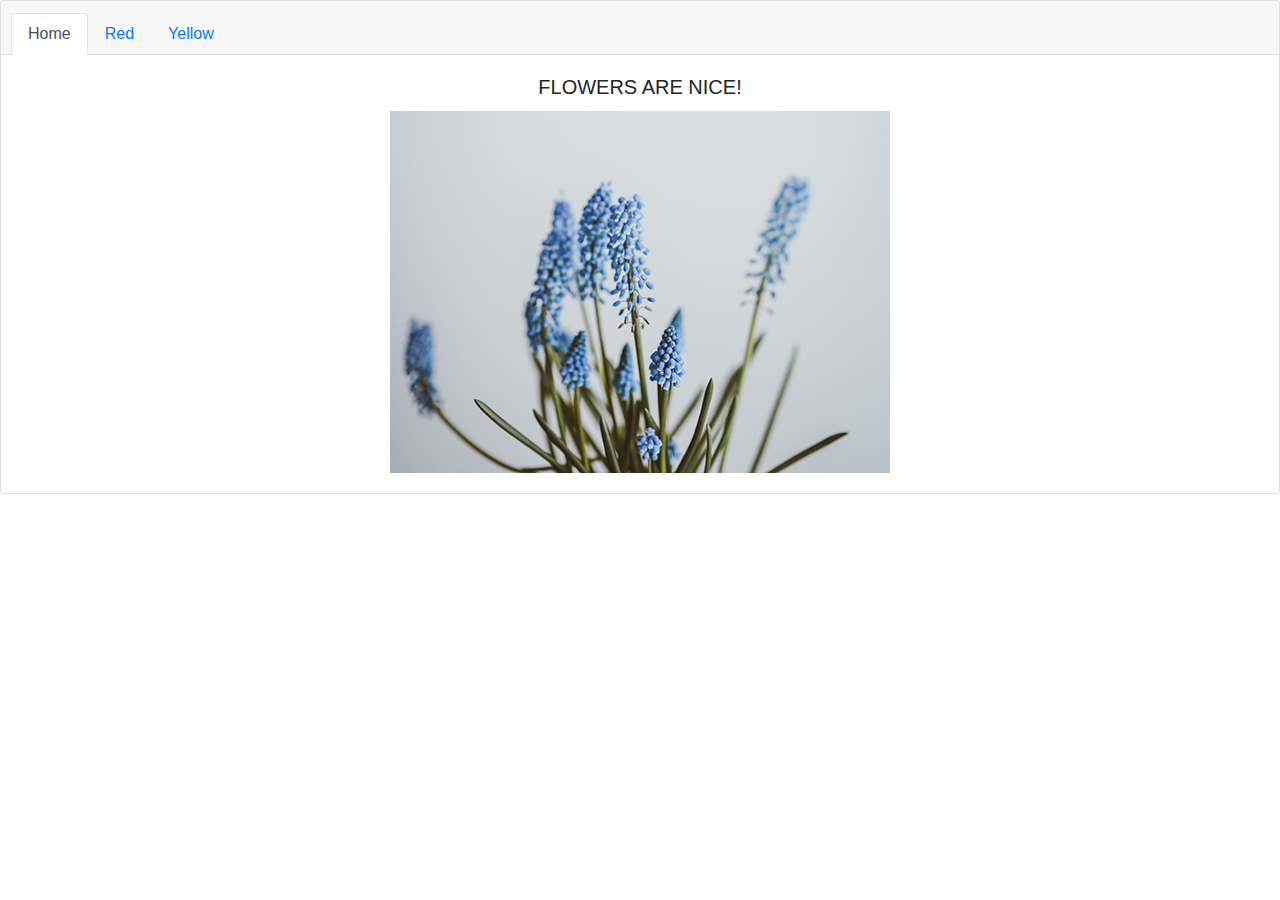
<file: index.html>
<!doctype html>
<html class="no-js" lang="en">


<head>
    
    <title>Project 7: Flowers</title>
    
    <link rel="stylesheet" href="https://stackpath.bootstrapcdn.com/bootstrap/4.4.1/css/bootstrap.min.css" integrity="sha384-Vkoo8x4CGsO3+Hhxv8T/Q5PaXtkKtu6ug5TOeNV6gBiFeWPGFN9MuhOf23Q9Ifjh" crossorigin="anonymous">
    
    <link rel="stylesheet" href="style.css">
    

    
    
</head>

<body>


<div class="card text-center">
  <div class="card-header">
    <ul class="nav nav-tabs card-header-tabs">
        <li class="nav-item">
        <a class="nav-link active" href="index.html">Home</a>
      </li>
      <li class="nav-item">
        <a class="nav-link" href="red.html">Red</a>
      </li>
      <li class="nav-item">
        <a class="nav-link" href="yellow.html">Yellow</a>
    </ul>
  </div>
  <div class="card-body">
    <h5 class="card-title">FLOWERS ARE NICE!</h5>
      
      <img src="blue.jpg" 
     alt="blue flower">
     
  </div>
</div>
    


    </body>
</file>
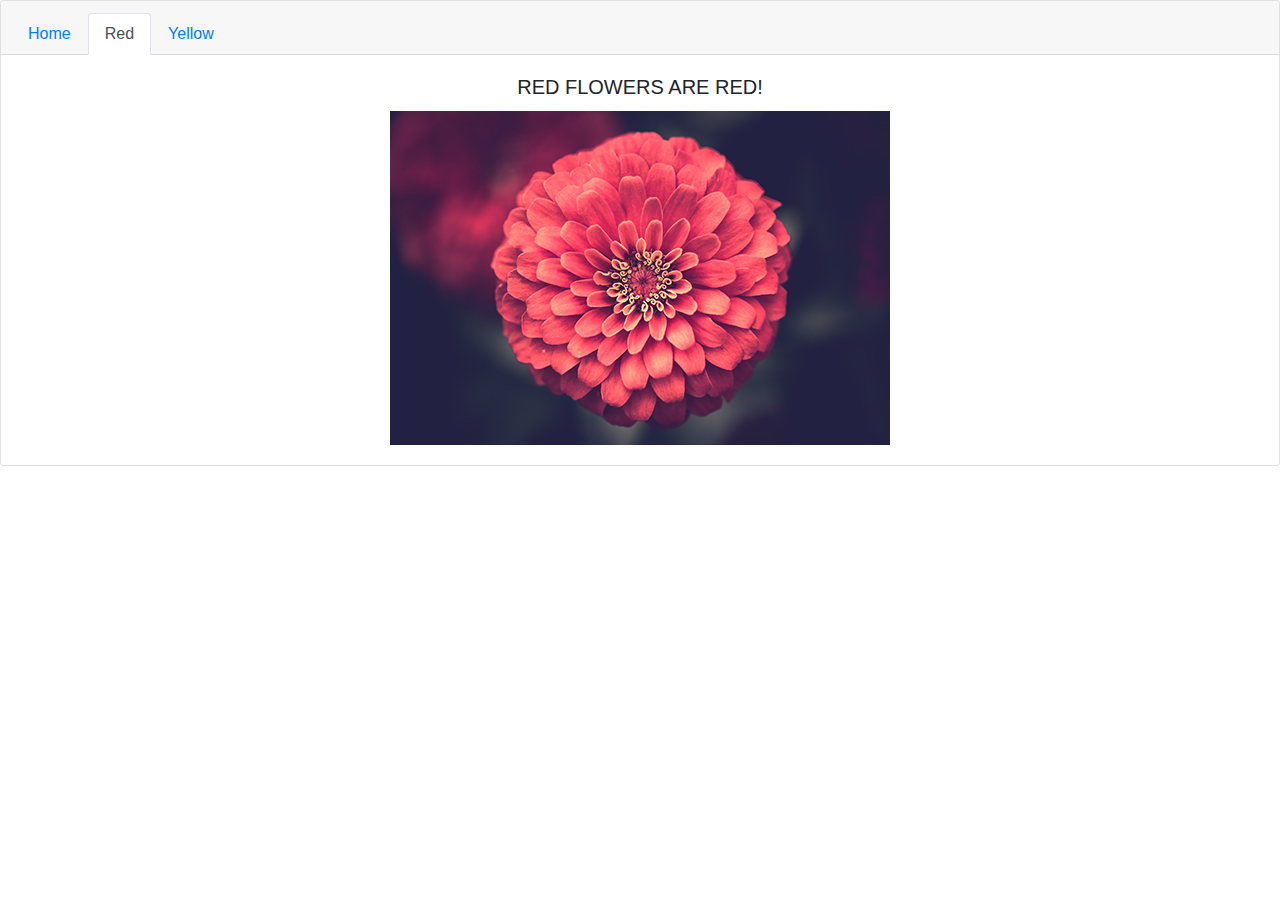
<file: red.html>
<!doctype html>
<html class="no-js" lang="en">


<head>
    
    <title>Project 7: Flowers</title>
    
    <link rel="stylesheet" href="https://stackpath.bootstrapcdn.com/bootstrap/4.4.1/css/bootstrap.min.css" integrity="sha384-Vkoo8x4CGsO3+Hhxv8T/Q5PaXtkKtu6ug5TOeNV6gBiFeWPGFN9MuhOf23Q9Ifjh" crossorigin="anonymous">
    
    <link rel="stylesheet" href="style.css">
    
 </head>
    

    
    
    
<body>
    

<div class="card text-center">
  <div class="card-header">
    <ul class="nav nav-tabs card-header-tabs">
        <li class="nav-item">
        <a class="nav-link" href="index.html">Home</a>
      </li>
      <li class="nav-item">
        <a class="nav-link active" href="red.html">Red</a>
      </li>
      <li class="nav-item">
        <a class="nav-link" href="yellow.html">Yellow</a>
    </ul>
  </div>
  <div class="card-body">
    <h5 class="card-title">RED FLOWERS ARE RED!</h5>
      
      <img src="red.jpg" 
     alt="red flower">
     
  </div>
</div>

        
        
    
    
    
    
</body>
</file>
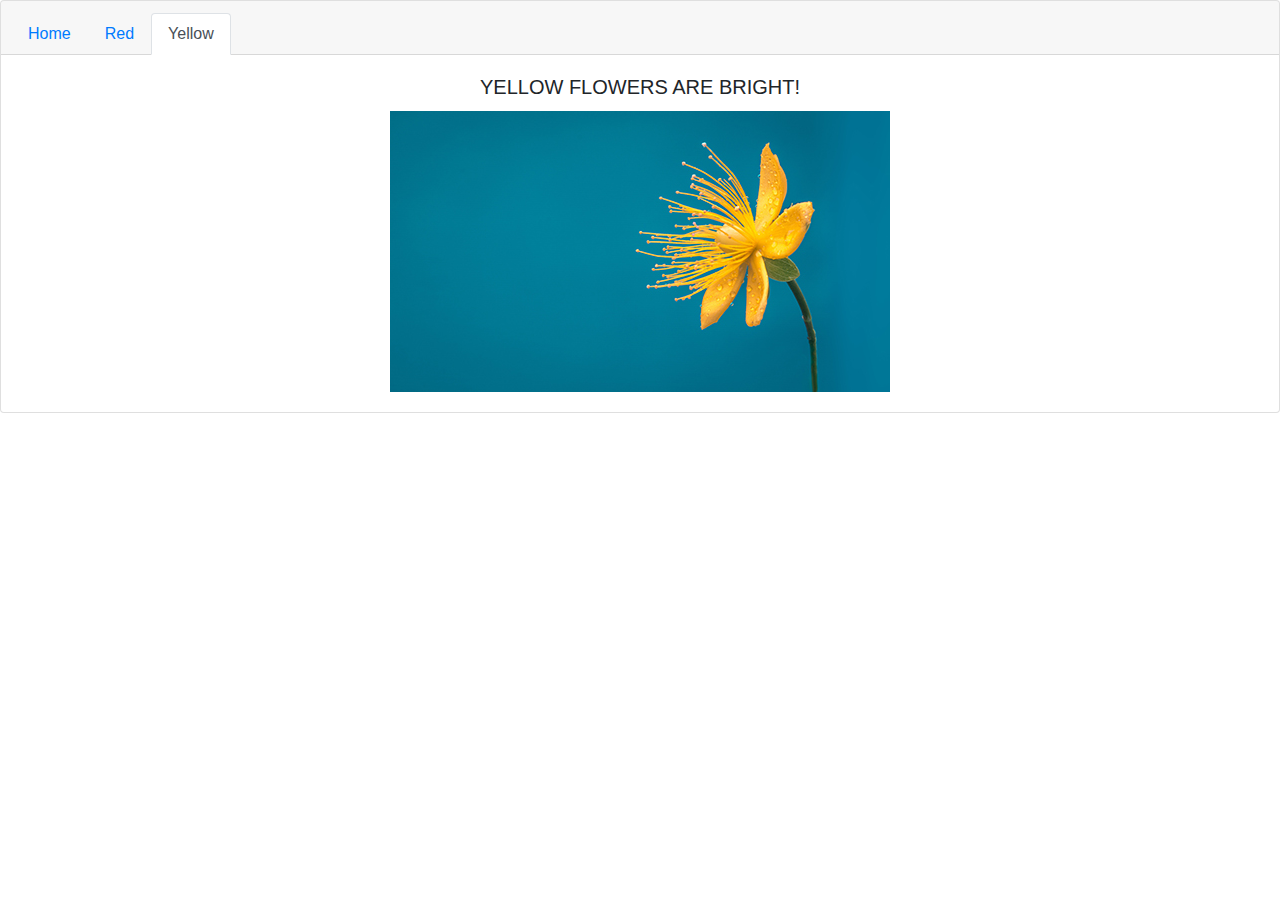
<file: yellow.html>
<!doctype html>
<html class="no-js" lang="en">


<head>
    
    <title>Project 7: Flowers</title>
    
    <link rel="stylesheet" href="https://stackpath.bootstrapcdn.com/bootstrap/4.4.1/css/bootstrap.min.css" integrity="sha384-Vkoo8x4CGsO3+Hhxv8T/Q5PaXtkKtu6ug5TOeNV6gBiFeWPGFN9MuhOf23Q9Ifjh" crossorigin="anonymous">
    
    <link rel="stylesheet" href="style.css">
    
 </head>
    

    
    
    
<body>
    

<div class="card text-center">
  <div class="card-header">
    <ul class="nav nav-tabs card-header-tabs">
        <li class="nav-item">
        <a class="nav-link" href="index.html">Home</a>
      </li>
      <li class="nav-item">
        <a class="nav-link" href="red.html">Red</a>
      </li>
      <li class="nav-item">
        <a class="nav-link active" href="yellow.html">Yellow</a>
    </ul>
  </div>
  <div class="card-body">
    <h5 class="card-title">YELLOW FLOWERS ARE BRIGHT!</h5>
      
      <img src="yellow.jpg" 
     alt="yellow flower">
     
  </div>
</div>
        
        
    
    
    
    
</body>
</file>
<file: style.css>
/* Add a black background color to the top navigation */
.topnav {
  background-color: #333;
  overflow: hidden;
}

/* Style the links inside the navigation bar */
.topnav a {
  float: left;
  display: block;
  color: #f2f2f2;
  text-align: center;
  padding: 14px 16px;
  text-decoration: none;
  font-size: 17px;
}

/* Change the color of links on hover */
.topnav a:hover {
  background-color: #ddd;
  color: black;
}

/* Add an active class to highlight the current page */
.topnav a.active {
  background-color: #4CAF50;
  color: white;
}

/* Hide the link that should open and close the topnav on small screens */
.topnav .icon {
  display: none;
}



/* When the screen is less than 600 pixels wide, hide all links, except for the first one ("Home"). Show the link that contains should open and close the topnav (.icon) */
@media screen and (max-width: 600px) {
  .topnav a:not(:first-child) {display: none;}
  .topnav a.icon {
    float: right;
    display: block;
  }
}

/* The "responsive" class is added to the topnav with JavaScript when the user clicks on the icon. This class makes the topnav look good on small screens (display the links vertically instead of horizontally) */
@media screen and (max-width: 600px) {
  .topnav.responsive {position: relative;}
  .topnav.responsive a.icon {
    position: absolute;
    right: 0;
    top: 0;
  }
  .topnav.responsive a {
    float: none;
    display: block;
    text-align: left;
  }
}
</file>
